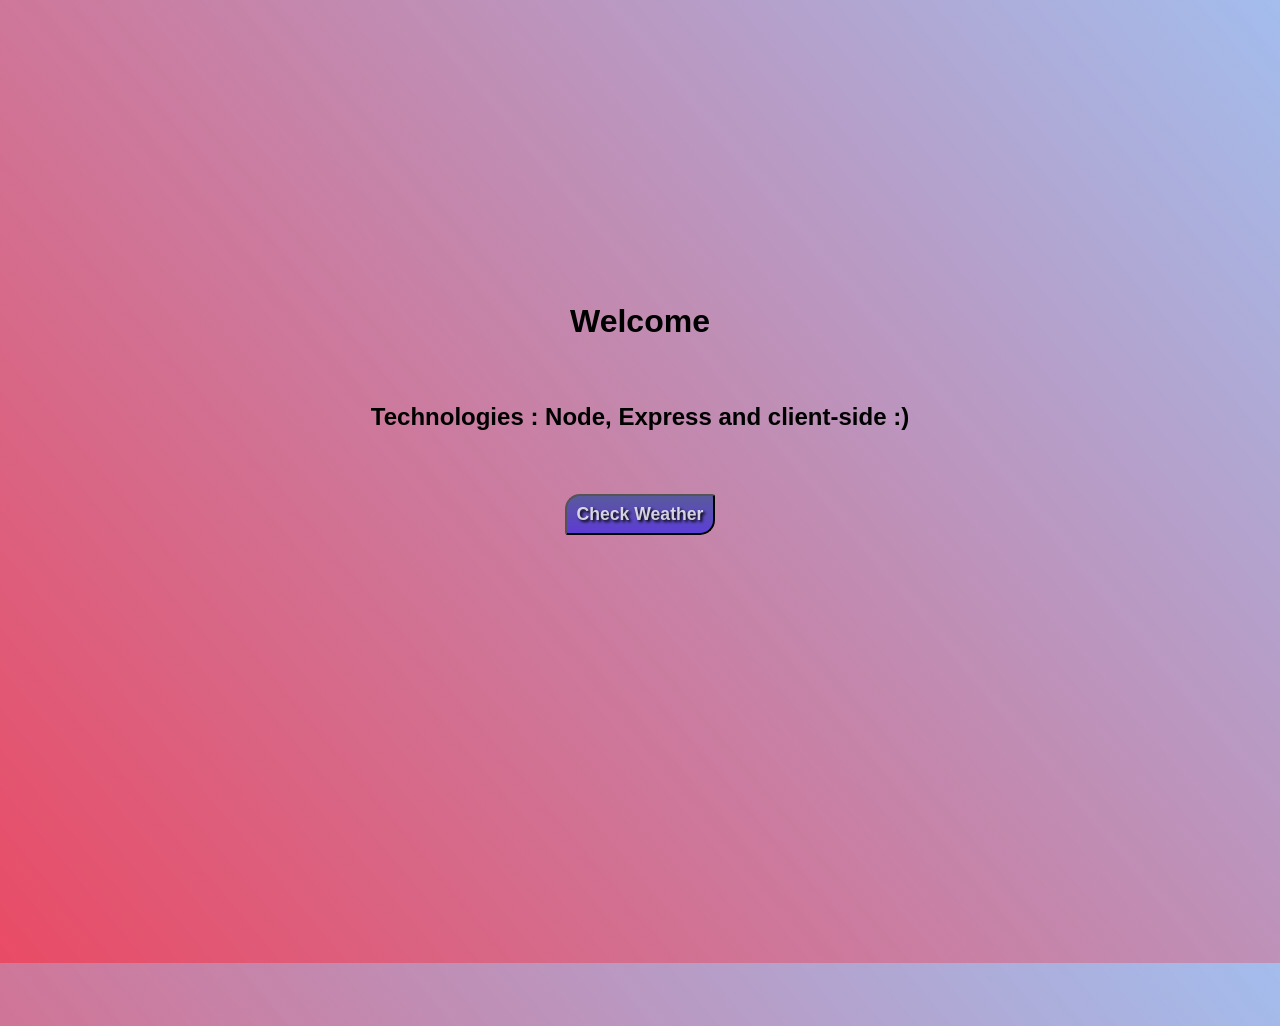
<file: docs/index.html>
<!DOCTYPE html>
<html lang="en">

<head>
    <meta charset="UTF-8">
    <meta http-equiv="X-UA-Compatible" content="IE=edge">
    <meta name="viewport" content="width=device-width, initial-scale=1.0">
    <title>Document</title>
</head>

<body>
    <h1>Welcome</h1>

    <h2>
        Technologies : Node, Express and client-side :)</h2>

    <button><a href="https://nerdyrk.github.io/weather/weather-m">Check Weather</a></button>
    <style>
        * {
            margin: 0;
            padding: 0;
            box-sizing: border-box;
            margin-bottom: 7vh;

        }

        body {
            display: flex;
            max-width: 100vw;
            align-items: center;
            justify-content: center;
            flex-direction: column;
            height: 100vh;
            font-family: sans-serif;
            background: linear-gradient(50deg, rgb(233, 75, 101), rgba(133, 167, 231, 0.753));
        }

        h2 {
            max-width: 90vw;
        }

        a {
            text-decoration: none;
            color: rgba(255, 255, 255, 0.788);
            font-weight: bolder;
            text-shadow: 2px 2px 3px black;
            font-size: 1.1rem;
        }

        button {
            padding: 8px 10px;
            border-radius: 15px 3px 15px 3px;
            background: linear-gradient(0deg, rgba(0, 0, 255, 0.534), rgb(89, 89, 156));


            transition: background 0.2s;
        }

        button:hover {
            background: linear-gradient(180deg, rgba(0, 0, 255, 0.534), rgb(89, 89, 156));
        }
    </style>
</body>

</html>
</file>
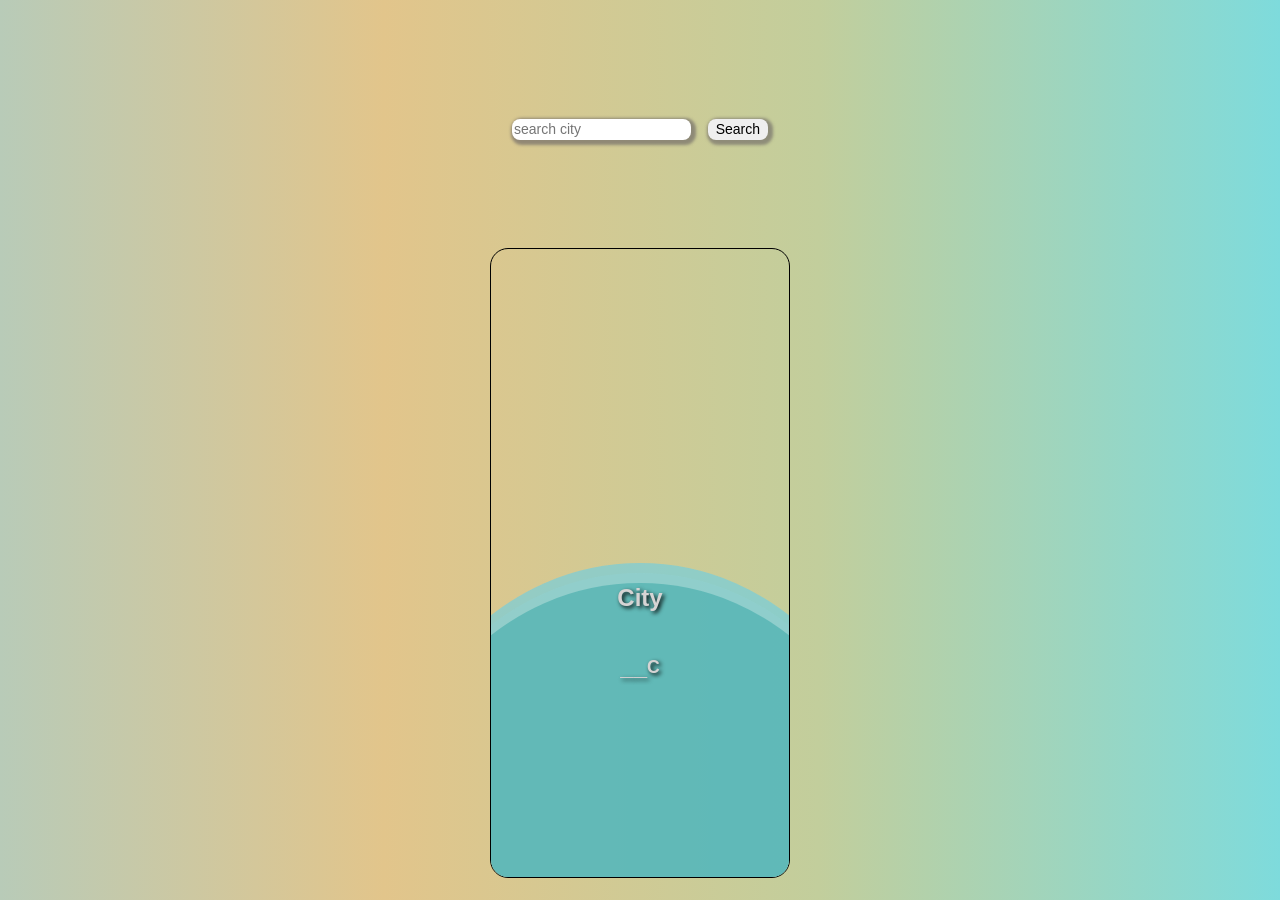
<file: docs/weather-m.html>
<!DOCTYPE html>
<html lang="en">

<head>
    <meta charset="UTF-8">
    <meta http-equiv="X-UA-Compatible" content="IE=edge">
    <meta name="viewport" content="width=device-width, initial-scale=1.0">
    <!-- <link rel="stylesheet" href="weather.css"> -->
    <link rel="preconnect" href="https://fonts.googleapis.com">
    <link rel="preconnect" href="https://fonts.gstatic.com" crossorigin>
    <link href="https://fonts.googleapis.com/css2?family=Pacifico&display=swap" rel="stylesheet">

    <title>Weather App</title>
</head>

<body class="body">

    <form class="search">
        <input type="text" placeholder="search city" autofocus>
        <button class="btn" type="submit">Search</button>
        <p class="below"></p>
        <div class="time"></div>
    </form>

    <div class="card">

        <div class="wave one"></div>
        <div class="wave two"></div>
        <div class="wave three"></div>
        <div class="info">
            <div class="addr">
                <p class="city">City</p>
                <span class="country"></span>
            </div>
            <p class="desc"></p>
            <div class="temp">
                <p class="tempAvg">__</p>
                <span class="deg"> C</span>
            </div>
            <!-- <p class="icon1"></p> -->
        </div>
    </div>


    <style>
        * {
            margin: 0;
            padding: 0;
            box-sizing: border-box;
        }

        .body {
            display: flex;
            align-items: center;
            justify-content: space-around;
            font-family: sans-serif;
            font-size: 1.5rem;
            flex-direction: column;
            height: 100vh;
            /* background: linear-gradient(55deg, rgba(0, 0, 255, 0.438), rgba(0, 255, 255, 0.363)); */
            background-image: linear-gradient(to right, #e4afcb 0%, #b8cbb8 0%, #b8cbb8 0%, #e2c58b 30%, #c2ce9c 64%, #7edbdc 100%);
            transition: all 0.3s linear;

            background-size: cover;
            background-repeat: no-repeat;
            background-color: rgba(34, 32, 32, 0);
            background-blend-mode: soft-light;
            background-size: cover;
            background-repeat: no-repeat;
            background-color: #22202000;
            background-blend-mode: soft-light;
            /* filter: blur(); */
        }

        .sunny {
            background: url('https://images.unsplash.com/photo-1504257373399-12c79acab9e6?ixlib=rb-1.2.1&ixid=MnwxMjA3fDB8MHxzZWFyY2h8ODR8fHN1bnxlbnwwfHwwfHw%3D&auto=format&fit=crop&w=500&q=60');
            /* background-image: url('img/sun.jpg'); */
            background-size: cover;

            animation: view 0.6s linear forwards;

        }


        .cloudy {
            background-image: url('https://images.unsplash.com/photo-1534400984015-ec242122bc65?ixlib=rb-1.2.1&ixid=MnwxMjA3fDB8MHxzZWFyY2h8MTg0fHxjbG91ZHxlbnwwfHwwfHw%3D&auto=format&fit=crop&w=500&q=60');
            /* background-image: url('img/cloud.jpg'); */

            animation: view 0.6s linear forwards;
        }

        .rainy {
            background-image: url('https://images.unsplash.com/photo-1559047838-d2ceb47b6ce9?ixlib=rb-1.2.1&ixid=MnwxMjA3fDB8MHxzZWFyY2h8MTl8fGRvd25wb3VyfGVufDB8fDB8fA%3D%3D&auto=format&fit=crop&w=500&q=60');
            /* background-image: url('img/rain.jpg'); */
            animation: view 0.6s linear forwards;
        }

        @keyframes view {
            to {
                background-color: rgba(0, 0, 0, 0.39);
            }
        }

        .addr {
            margin-top: 0;
            display: flex;
        }

        .search {
            margin-top: 10vh;
        }

        input,
        button {
            position: relative;
            font-size: 14px;
            padding: 2.5px 2px;
            border-radius: 8px;
            box-shadow: 2px 2px 3px 3px rgba(107, 101, 101, 0.644);
            outline: none;
            border: none;
        }

        button {
            margin-left: 10px;
            padding: 2.5px 8px;
            transition: all 0.3s;
            box-shadow: 2px 2px 3px 3px rgba(107, 101, 101, 0.616);
            transform-style: preserve-3d;
            perspective: 10px;
        }

        button:active {
            transition: none;
            perspective: -10px;
            transform-style: preserve-3d;

            transform: scale(0.9);
            background-color: rgba(121, 126, 126, 0.481);

        }

        .below {
            margin: 6px 0 0 4px;
            color: rgb(228, 174, 28);
            font-weight: bolder;
            font-size: 18px;
            text-shadow: 2px 2px 3px black;
        }

        .time {
            text-align: center;
            margin-top: 7vh;
            font-size: 2rem;
            font-family: 'Pacifico', cursive;
            color: azure;
            text-shadow: 2px 2px 3px black;
        }

        /* input:after{
content: "";
position: absolute;
top: 0;
width: 20vw;
height: 30px;
background-color: rgb(252, 0, 0);
} */
        .card {
            display: flex;
            align-items: center;
            justify-content: flex-end;
            flex-direction: column;
            width: 300px;
            /* filter: blur(3px); */
            height: 70vh;
            border: 1px solid black;
            border-radius: 18px;
            position: relative;
            z-index: 0;
            overflow: hidden;
        }



        .wave {
            position: absolute;
            inset: 50% auto;
            width: 500px;
            height: 530px;
            z-index: 1;
            border-radius:50%;
            background-color: rgba(112, 206, 224, 0.65);
            animation: wavy 6s ease-in infinite;
        }

        .two {

            z-index: 3;
            background-color: rgba(144, 209, 209, 0.532);
            transform: translatey(10px);
            animation: wavy 7.5s linear infinite;
            animation-delay: 0.3s;
        }

        .three {

            z-index: 4;
            background-color: rgba(9, 146, 146, 0.349);
            transform: translateY(20px);
            animation: wavy 5s linear infinite;
            animation-delay: 0.3s;

        }

        @keyframes wavy {
            from {
                transform: rotate(0);
            }

            to {
                transform: rotate(360deg);
            }
        }

        @media(max-width:480px) {

            input,
            button {
                padding: 6.5px 6px;
            }

            p {
                font-size: 2.2rem;
            }

            .desc {
                font-size: 1.05rem;
            }

            .card {
                width: 99%;
                height: 95%;
                border: none;
            }


            .wave {
                
                border-radius: 50%;
                inset: 45% auto;
            }
        }

        @media(max-height:480px) {
            .wave {
              
                border-radius: 50%;
                inset: 55% auto;

            }
        }

        .info {
            display: flex;
            flex-direction: column;
            align-items: center;
            justify-content: start;
            text-shadow: 2px 2px 4px black;
            /* border: 1px solid black; */
            color: rgb(214, 212, 212);
            /* font-size: larger; */
            font-weight: bold;
            width: 100%;
            height: 50%;
            z-index: 22;
        }

        .info>p {
            margin-top: 7%;
            transition: 1s;
        }

        .addr,
        .temp {
            display: flex;
            margin-top: 7%;
            align-items: center;
            /* border: 1px solid black */
        }

        span {
            font-size: 1.1rem;
        }

        .desc {
            font-size: 1rem;

        }
    </style>


    <script>
       
        let select = (element => document.querySelector(element)) //made function coz querySelector became repetitive
        let input = select('input')
        let btn = select('.btn')
        let city = select('.city')
        let desc = select('.desc')
        let temp = select('.tempAvg')
        let failure = select('.below')
        let body = select('body')
        let country = select('.country')
        let time = select('.time')
        let clock = setInterval(t, 1000)

        function t() {
            let dat = new Date()
            let curr = dat.toLocaleString()
            time.innerHTML = curr
        }



        btn.addEventListener('click', getData)

        async function getData(e) {
            //without this line on submit keeps reloading page 
            e.preventDefault()
            if (input.value) {
                let api_url = `/weather/${input.value}`
                let resp = await fetch(api_url)
                let data = await resp.json()
                console.log(data)
                display(data)
            }
            //first i handled this empty input case with error code but that is not good coz it makes api call without benefit but this way i can save that call and display the same thing 'Type any city name'
            else {
                failure.textContent = 'Type any city name'
            }
        }

        function display(data) {
            if (data.cod == '200') {
                city.textContent = `${data.name}, `
                country.textContent = ` ${data.sys.country}`
                desc.textContent = data.weather[0].description
                temp.innerHTML = Math.round(data.main.temp - 273.15) + '&deg'
                changingIcon(data.weather[0].description)
                input.value = ''
                failure.textContent = ''
            } else {
                failure.textContent = 'No city Found'
            }
        }


        function changingIcon(data) {
            if (["snow", "mist", "cloud"].some(des => data.includes(des))) {
                // icon.setAttribute('class', 'fa fa-cloud fa-4x ')
                body.classList.remove('sunny')
                body.classList.remove('rainy')
                document.body.classList.add('cloudy')

            } else if (["rain", "drizzle", "downpour"].some(des => data.includes(des))) {
                body.classList.remove('cloudy')
                body.classList.remove('sunny')
                body.classList.add('rainy')
            } else {
                // icon.setAttribute('class', 'fa fa-sun fa-4x ')
                body.classList.remove('rainy')
                body.classList.remove('cloudy')
                body.classList.add('sunny')

            }
        }
    </script>
</body>

</html>
</file>
